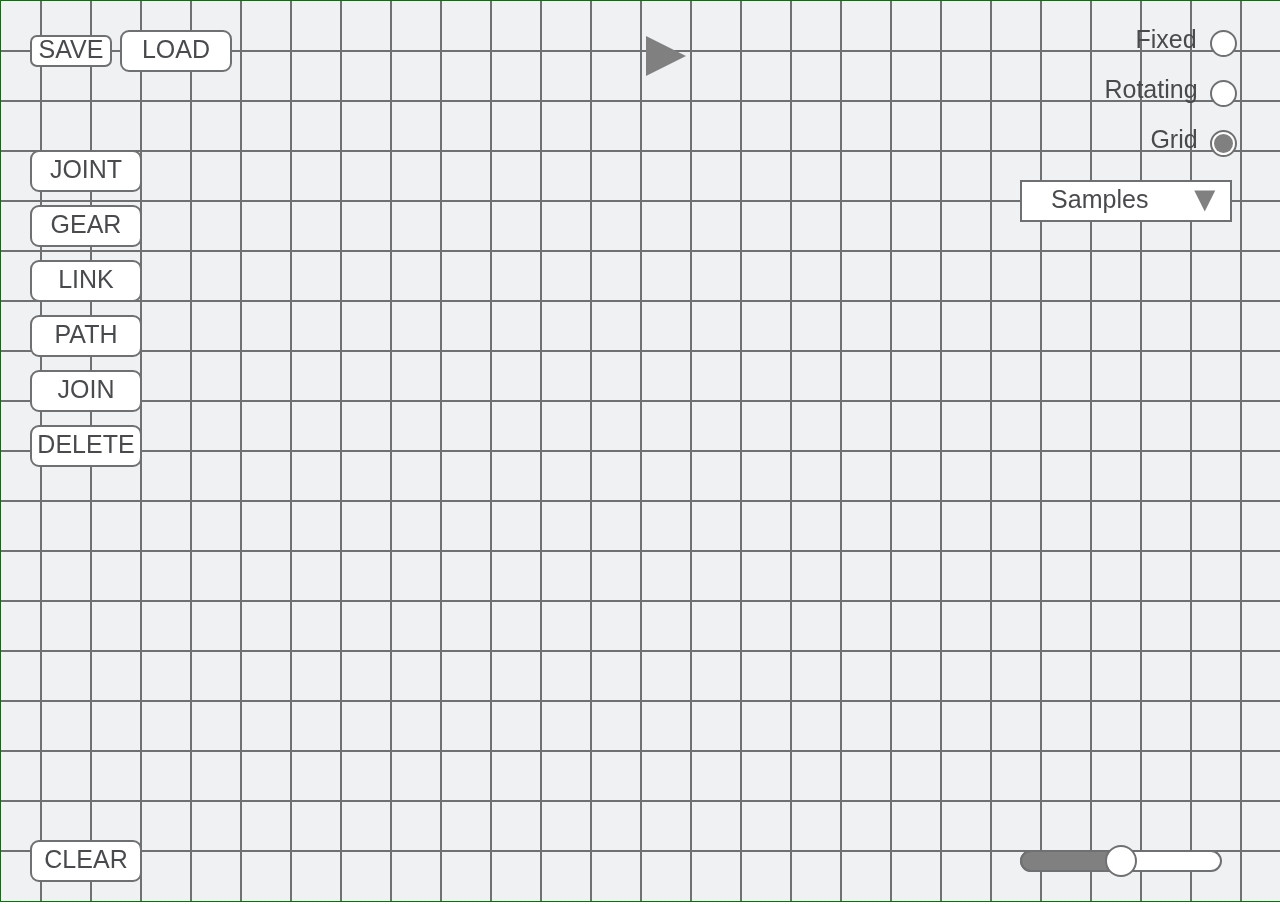
<file: main.html>
<!DOCTYPE html>
<html>
  <head>
    <Title>Planar Mechanism Simulation</Title>
	<link rel= "stylesheet" type="text/css" href="style.css">
	<script src="vec.js"></script>
	<script src="circle.js"></script>
	<script src="point.js"></script>
	<script src="line.js"></script>
	<script src="path.js"></script>
	<script src="gear.js"></script>
	<script src="GUI.js"></script>
	<script src="link.js"></script>
	<script src="storage.js"></script>
	<script src="mechanism.js"></script>
	<script src="manageGUI.js"></script>
	<script src="button.js"></script>
    <script src="sketch.js"></script>
  </head>
  <body onload="setup();">
	<div>
		<canvas id="game" width="600" height="500" style="border:1px solid #007700;">
			The game canvas can be viewed here
		</canvas>
	</div>
  </body>
</html>
</file>
<file: style.css>
html, body, div, h1, h2, h3, h4, h5, h6 {
    margin: 0;
    padding: 0;
    border: 0;
    outline: 0;
}

#game{
	margin:0;
	padding:0;
	margin-top:0;
	padding-top:0;
	/*
	position:relative;
	display:block;
	margin-left: auto;
    margin-right: auto;
	padding-left:0;
	padding-right:0;
	*/
	
}
body{
	padding:0;
	margin:0;
	border:0;
	padding-top:0;
}
html{
	margin: 0;
    padding: 0;
    border: 0;
    outline: 0
}
</file>
